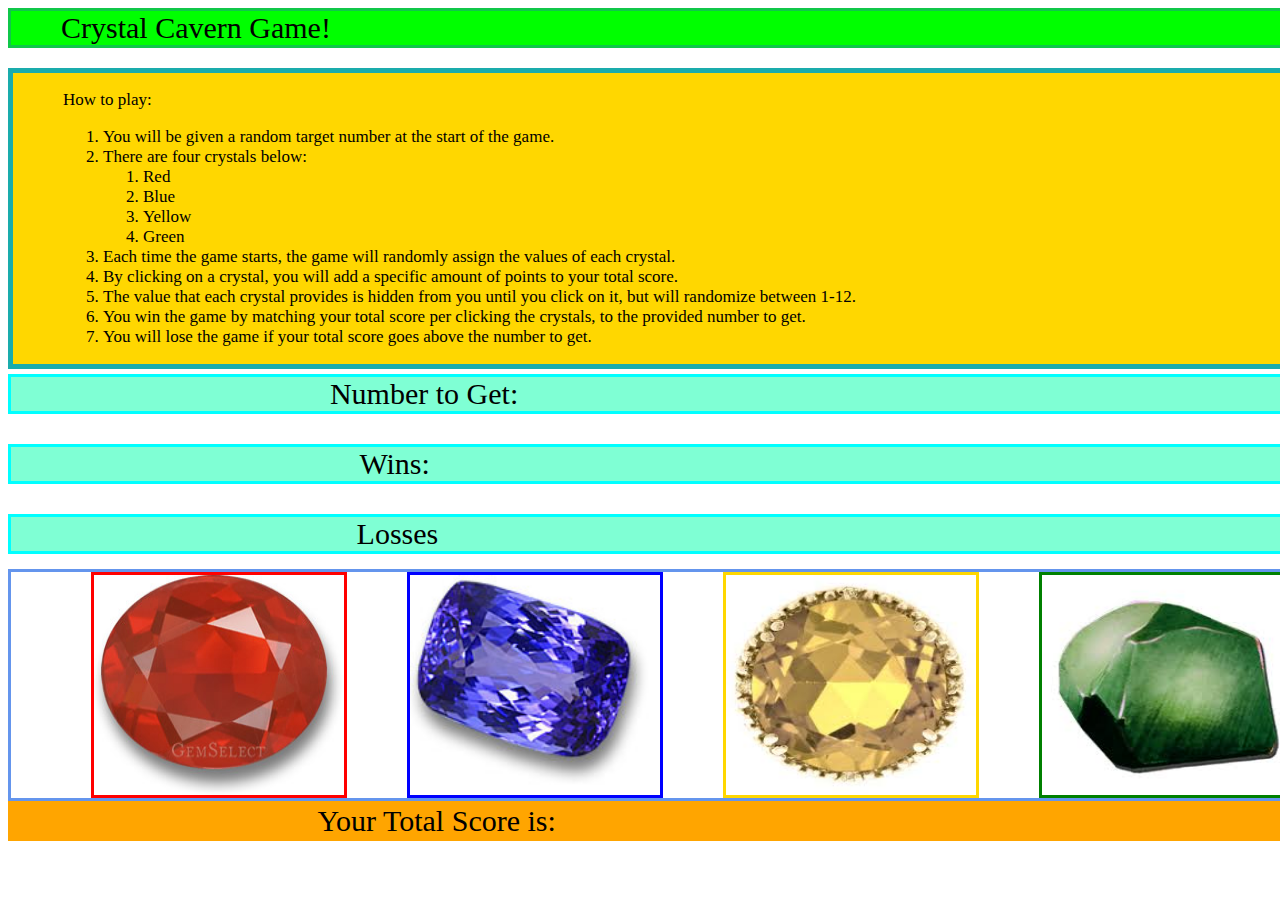
<file: index.html>
<!DOCTYPE html>
<html lang="en">
<head>
  <meta charset="UTF-8">
  <title>Crystal Cavern Game</title>
  <!-- Links for CSS Below:  -->
  <!-- Reset CSS -->
  <!-- Comment out the reset stylesheet until the Style CSS sheet is ready. -->
<!-- <link rel="stylesheet" type="text/css" href="assets/css/reset.css"> -->

<!-- Bootstraps CSS -->
<link rel="stylesheet" href="https://stackpath.bootstrapcdn.com/bootstrap/4.1.3/css/bootstrap.min.css" integrity="sha384-MCw98/SFnGE8fJT3GXwEOngsV7Zt27NXFoaoApmYm81iuXoPkFOJwJ8ERdknLPMO" crossorigin="anonymous">
  <!-- Style CSS -->
  <link rel="stylesheet" type="text/css" href="assets/css/style.css">
  
  <!-- Javascript Runners:  -->

</head>
<body>
<!-- HTML!!! -->
<!-- Tag Line. -->
<!-- Div for header starts here -->
<div class="header">
<p id="crystalCollector">Crystal Cavern Game!</p>
<!-- div for header ends here. -->
</div>
<!-- Container these -->
<!-- Paragraphs of the basic format of the example. -->
<!-- Div for instructions starting here. -->
<div class="instructions">
  <p> How to play: </h2>
  <ol>
    <li> You will be given a random target number at the start of the game.<span></span></li>
<li>There are four crystals below:</li> 
  <ol>
    <li id="red">Red</li>
    <li id="blue">Blue</li>
    <li id="yellow">Yellow</li>
    <li id="green">Green</li> <!-- Change to gold.-->
  </ol>
  <li> Each time the game starts, the game will randomly assign the values of each crystal. </li>
 <li> By clicking on a crystal, you will add a specific amount of points to your total score. </li>
 <li> The value that each crystal provides is hidden from you until you click on it, but will randomize between 1-12. </li>
<li> You win the game by matching your total score per clicking the crystals, to the provided number to get.</li>
<li> You will lose the game if your total score goes above the number to get. </li>
</ol>
<!-- Div for instructions ending here. -->
</div>
<!-- Creating variables on HTML for number to match, wins and losses, gems, and user total,  -->
<!-- Number to match variable. -->
<div class="row">
  <div class="col-md-4">
<div class="numberToMatch">
  <p id="numberToGet">Number to Get:
    <span id="randomNumber"></span>
  </p>
</div>
</div>
<!-- Wins and losses variable. -->
<!-- Wins -->
<div class="col-md-4">
<div class="wins">
  <p id="numberOfWins">Wins:
      <span id="numberWins"></span>
  </p>
</div>
</div>
<!-- Losses -->
<!-- Originally these were out of divs but divs help with my css. -->
<div class="col-md-4">
<div class="losses">
  <p id= "numberOfLosses">Losses
    <span id="numberLosses"></span>
  </p>
</div>
</div>

</div>
<!-- Creating variable image ids for gems. class of gems, and class of gemImages. -->
<div class="gems">
  <img src="assets/images/red-gem.jpg" width = "250px;" height = "220px;" class=gemImage id="one" alt="Red Gem">
  <img src="assets/images/blue-gem.jpg" width = "250px;" height = "220px;" class=gemImage id="two" alt="Blue Gem">
  <img src="assets/images/yellow-gem.jpeg" width = "250px;" height = "220px;" class=gemImage id="three" alt="Yellow Gem">
  <img src="assets/images/green-gem.jpeg" width = "250px;" height = "220px;" class=gemImage id="four" alt="Green Gem">
</div>
<!-- Creating a variable for user total -->
<div class="userTotal">
  <p id ="yourTotalScore"> Your Total Score is: 
  <span id="totalScore"></span>
  </p>
</div>


<!-- Javascript Runners: -->

<!-- <p id="targetScore"> 39 </p>
<p id="winsAndLosses"> Wins: 0 Losses: 0 </p>
<p id="yourTotalScore">Your total score is: </p>
<p id="totalScoreBox"> 0</p> -->

<!-- Creating an empty div for crystals, that my four images of crystals will fill with dynamically over time. -->
<!-- This stays as an HTML element. -->




    <!-- JAVASCRIPT RUNNERS!!!-->
    <script   src="https://code.jquery.com/jquery-3.3.1.js"   integrity="sha256-2Kok7MbOyxpgUVvAk/HJ2jigOSYS2auK4Pfzbm7uH60="   crossorigin="anonymous"></script>
  <script type="text/javascript" src="assets/javascript/game.js"></script>
    
</body>
</html>
</file>
<file: assets/css/style.css>
.instructions {
    color:black;
    width: 100%;
    font-family: fantasy;
    font-size: 17px;
    border-style: solid;
    border-width: 5px;
    border-color: rgb(26, 172, 172);
    padding: 0px 0px 0px 50px;
    margin-top: -10px;
    background: gold;
};



#randomNumber {
    font-size: 40px;
}

p#crystalCollector {
    font-size: 30px;
    width: 100%;
    font-family: fantasy;
    border-style: solid;
    border-width: 3px;
    border-color: rgba(41, 111, 190, 0.39);
    padding: 0px 0px 0px 50px;
    margin-top: 5px;
    background: lime;
}

p#numberToGet {
    font-size: 30px;
    width: 100%;
    font-family: fantasy;
    border-style: solid;
    border-width: 3px;
    border-color: aqua;
    background: aquamarine;
    padding: 0px 0px 0px 50px;
    margin-top: 5px;
    display: flex;
    justify-content: space-around;
}

p#numberOfWins {
    font-size: 30px;
    width: 100%;
    font-family: fantasy;
    border-style: solid;
    border-width: 3px;
    border-color: aqua;
    background: aquamarine;
    padding: 0px 0px 0px 50px;
    margin-top: 5px;
    display: flex;
   justify-content: space-around;
}

p#numberOfLosses {
    font-size: 30px;
    width: 100%;
    font-family: fantasy;   
    border-style: solid;
    border-width: 3px;
    border-color: aqua;
    background: aquamarine;
    padding: 0px 0px 0px 50px;
    margin-top: 5px;
    display: flex;
    justify-content: space-around;
}
/* overall bucket for all the gems. */
.gems {
    font-size: 30px;
    width: 100%;
    font-family: 'Gill Sans', 'Gill Sans MT', Calibri, 'Trebuchet MS', sans-serif;
    border-style: solid;
    border-width: 3px;
    border-color: cornflowerblue;
    padding: 0px 0px 0px 50px;
    margin-top: -15px;
    display: flex;
    justify-content: space-around;
   
}
 /* each element should have a border around it. */
#one {
    border-style: solid;
    border-width: 3px;
    border-color: red;
    display: flex;
    justify-content: space-around;
}

#two {
    border-style: solid;
    border-width: 3px;
    border-color: blue;
    display: flex;
    justify-content: space-around;
}

#three {
    border-style: solid;
    border-width: 3px;
    border-color: gold;
    display: flex;
    justify-content: space-around;
}

#four {
    border-style: solid;
    border-width: 3px;
    border-color: green;
    display: flex;
    justify-content: space-around;
}

p#yourTotalScore {
    font-size: 30px;
    width: 100%;
    font-family: fantasy;
    border-style: solid;
    border-width: 3px;
    border-color: orange;
    background: orange;
    padding: 0px 0px 0px 50px;
    margin-top: 0px;
    display: flex;
    justify-content: space-around;
}
</file>
